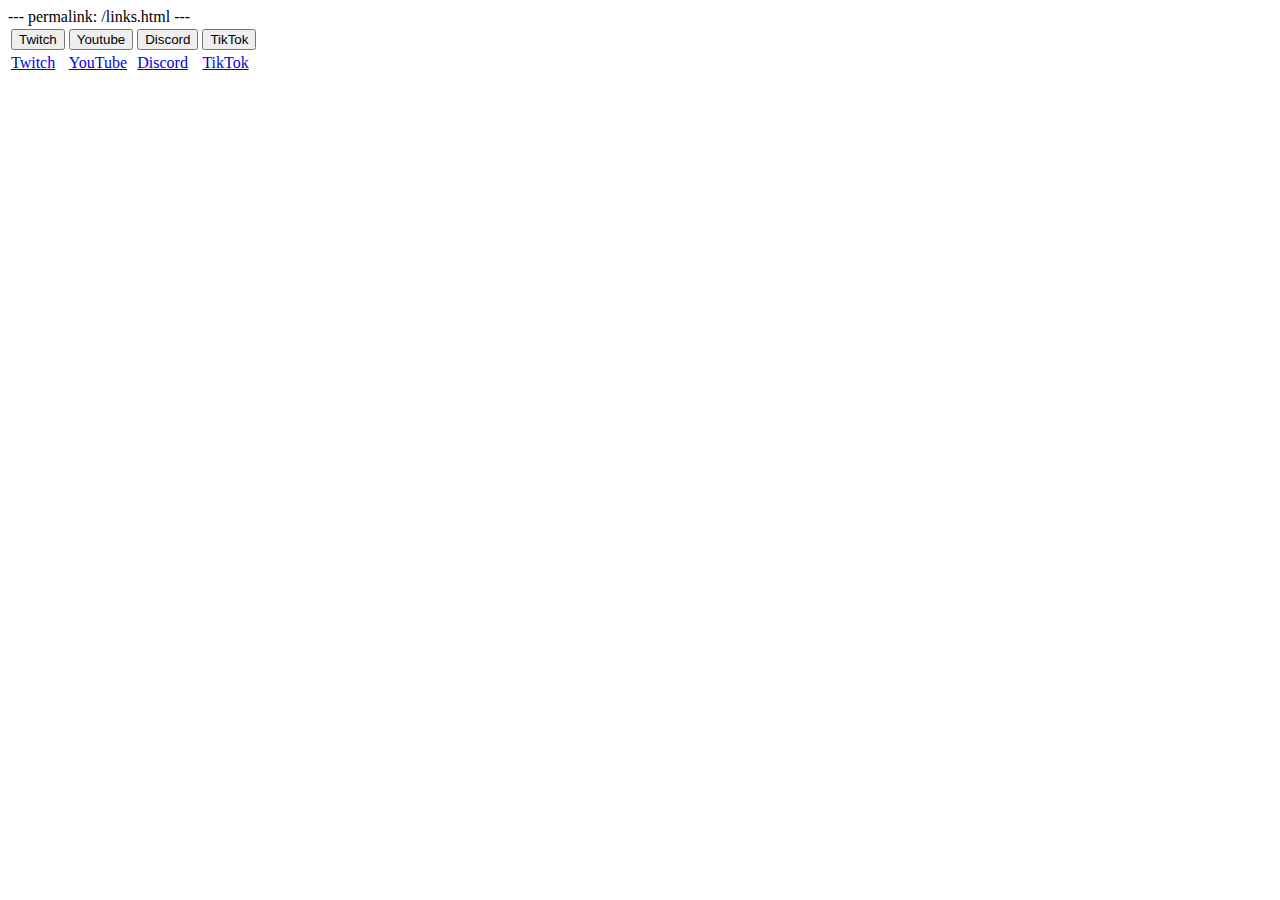
<file: links.html>
---
permalink: /links.html
---

<!DOCTYPE HTML>
<html>
  <head>
    <script src="sandsyr.js"></script>
  </head>
  <body>
    <table>
     <tr>
       <th> <div onclick="borderTwitch()"> <button type="button"> Twitch </button> </div> </th>
       <th> <div onclick="borderYoutube()"> <button type="button"> Youtube </button> </div> </th>
       <th> <div onclick="borderDiscord()"> <button type="button">  Discord </button> </div> </th>
       <th> <div onclick="borderTiktok()"> <button type="button"> TikTok </button> </div> </th>
     </tr>
     <tr>
       <td id="twitch" class="tableThingy borderHid"> <a href="https://www.twitch.tv/UdSandSyR" target="_blank">Twitch</a> </td>
       <td id="youtube" class="tableThingy borderHid"> <a href="https://www.youtube.com/channel/UCZfvO4OQwscrXgGsJRSsbKQ" target="_blank">YouTube</a> </td>
       <td id="discord" class="tableThingy borderHid"> <a href="https://www.discord.com/invite/nJ9SDDr" target="_blank">Discord</a> </td>
       <td id="tiktok" class="tableThingy borderHid"> <a href="https://www.tiktok.com/@sandsyr" target="_blank"> TikTok </a> </td>
     </tr>
   </table>
  </body>
</html>
</file>
